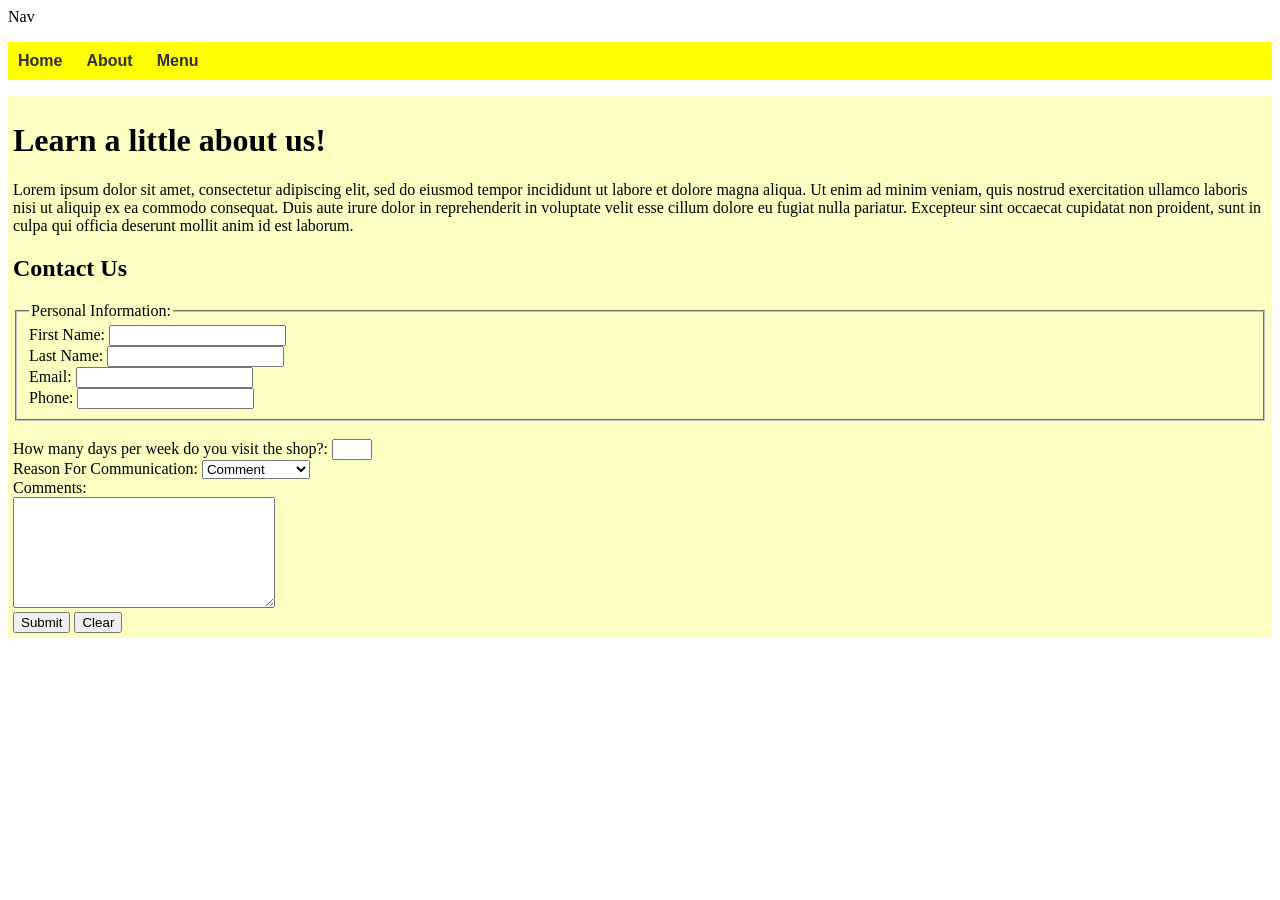
<file: about.html>
<!DOCTYPE html>
<html lang="en">
<head>
    <meta charset="UTF-8">
    <meta name="viewport" content="width= device-width, initial-scale=1.0">
    <title>ContactUsPage</title>
    <link rel="stylesheet" href="styles.css">
</head>
<body>
    <header>
        <nav>Nav
            <div id="fullmenu">
            <ul>
                <li><a href="index.html">Home</a></li>
                <li><a href="about.html">About</a></li>
                <li><a href="menu.html">Menu</a></li>
            </ul>
            </div>
            <div id="burgermenu">
                <svg xmlns="http://www.w3.org/2000/svg" height="2.0em" viewBox="0 0 448 512"><path d="M0 96C0 78.3 14.3 64 32 64H416c17.7 0 32 14.3 32 32s-14.3 32-32 32H32C14.3 128 0 113.7 0 96zM0 256c0-17.7 14.3-32 32-32H416c17.7 0 32 14.3 32 32s-14.3 32-32 32H32c-17.7 0-32-14.3-32-32zM448 416c0 17.7-14.3 32-32 32H32c-17.7 0-32-14.3-32-32s14.3-32 32-32H416c17.7 0 32 14.3 32 32z"/></svg>
            <ul id="burgermenulinks">
                <li><a href="index.html">Home</a></li>
                <li><a href="about.html">About</a></li>
                <li><a href="menu.html">Menu</a></li>
            </ul>
            </div>
        </nav>
    </header>
    <main>
        <h1>Learn a little about us!</h1>
        <p>Lorem ipsum dolor sit amet, consectetur adipiscing elit, sed do eiusmod tempor incididunt ut labore et dolore magna aliqua. Ut enim ad minim veniam, quis nostrud exercitation ullamco laboris nisi ut aliquip ex ea commodo consequat. Duis aute irure dolor in reprehenderit in voluptate velit esse cillum dolore eu fugiat nulla pariatur. Excepteur sint occaecat cupidatat non proident, sunt in culpa qui officia deserunt mollit anim id est laborum.
        </p>
        <h2>Contact Us</h2>
        <form action="" method="post" id="ContactUsForm">
            <fieldset>
                <legend>Personal Information:</legend>
            <label for="fname">First Name:
            <input type="text" id="fname" name="Firstname">
            </label><br>
            <label for="lname">Last Name:
            <input type="text" id="lname" name="Lastname" required>
            </label><br>
            <label for="mail">Email:
            <input type="email" id="mail" name="Email" required>
            </label><br>
            <label for="ph">Phone:
                <input type="tel" id="ph" name="Phone">
            </label>
            </fieldset><br>
            <label>How many days per week do you visit the shop?:
                <input type="number" min="0" max="7" required>
            </label><br>
            <label>Reason For Communication:
            <select name="commenttype">
                <optgroup label="Feedback">
                    <option value="Comment">Comment</option>
                    <option value="Compliment">Compliment</option>
                    <option value="Complaint">Complaint</option>
                </optgroup>
                <optgroup label="Request">
                    <option value="Catering">Catering</option>
                    <option value="Suggestion">Suggestion</option>
                </optgroup>
            </select>
            </label><br>
            <label >Comments:</label><br>
            <textarea name="User'sComments" rows="7" cols="30" required></textarea><br>
            <input type="submit" value="Submit">
            <input type="reset" value="Clear">
            
        </form>
        <section>

        </section>
    </main>
    <footer></footer>
</body>
</html>
</file>
<file: styles.css>
#fullmenu ul{
list-style-type: None;
background-color: yellow;
padding-left: 0 ;

}

#fullmenu ul li{
    display: inline;
    
}

#fullmenu ul li a{
    padding: 10px;
    display: inline-block;
    text-decoration: none;
    font-weight: bold;
    color: #303030;
    font-family: Arial;
}

#fullmenu ul li a:hover{
    background-color: #585917;
    color : #FFFFFF
}

header img{
    width: 200px;
}

#hours {
    width: 275px;
    border: 1px solid black;
}

#hours td{
    border: 1px solid black;
}

#hours th{
    border: 1px solid black;
}

*{
    box-sizing: border-box;
}
 main,aside {
    padding: 5px;
 }
main{
    background:#fdffc2;
}

aside{
    background:#74776b ;
}

section{
    display: flex;
    flex-direction: column;
}

@media all and (min-width: 480px) {
    section{
        flex-direction: row;
    }
   
}

#fullmenu{
    display: none;
}

#burgermenu{
    position: relative;
    display: block;
    height: 50px;
    width: 50px;
    margin: 0 auto;
}

#burgermenu #burgermenulinks{
    visibility: hidden;
    position: absolute;
    list-style-type: none;
    text-align: center;
    padding: 25px 10px;
    width: 150px;
    background-color: #9e9e9e;
    
}

#burgermenu:hover #burgermenulinks {
    visibility: visible;
    display: block;
    margin: 0 auto;
    left: -61px;
    color : #FFFFFF
    
}



 #burgermenu ul li a{
    color: #171717;
    padding: 5px;
    text-decoration: none;
    display: block;

 }

 #burgermenu ul li a:hover{
    
    background-color: #585917;
    color : #FFFFFF;
  }
 

  @media all and (min-width: 480px) {
    #fullmenu{
        display: block;
    }
   #burgermenu{
    display: none ;
   }
}
</file>
